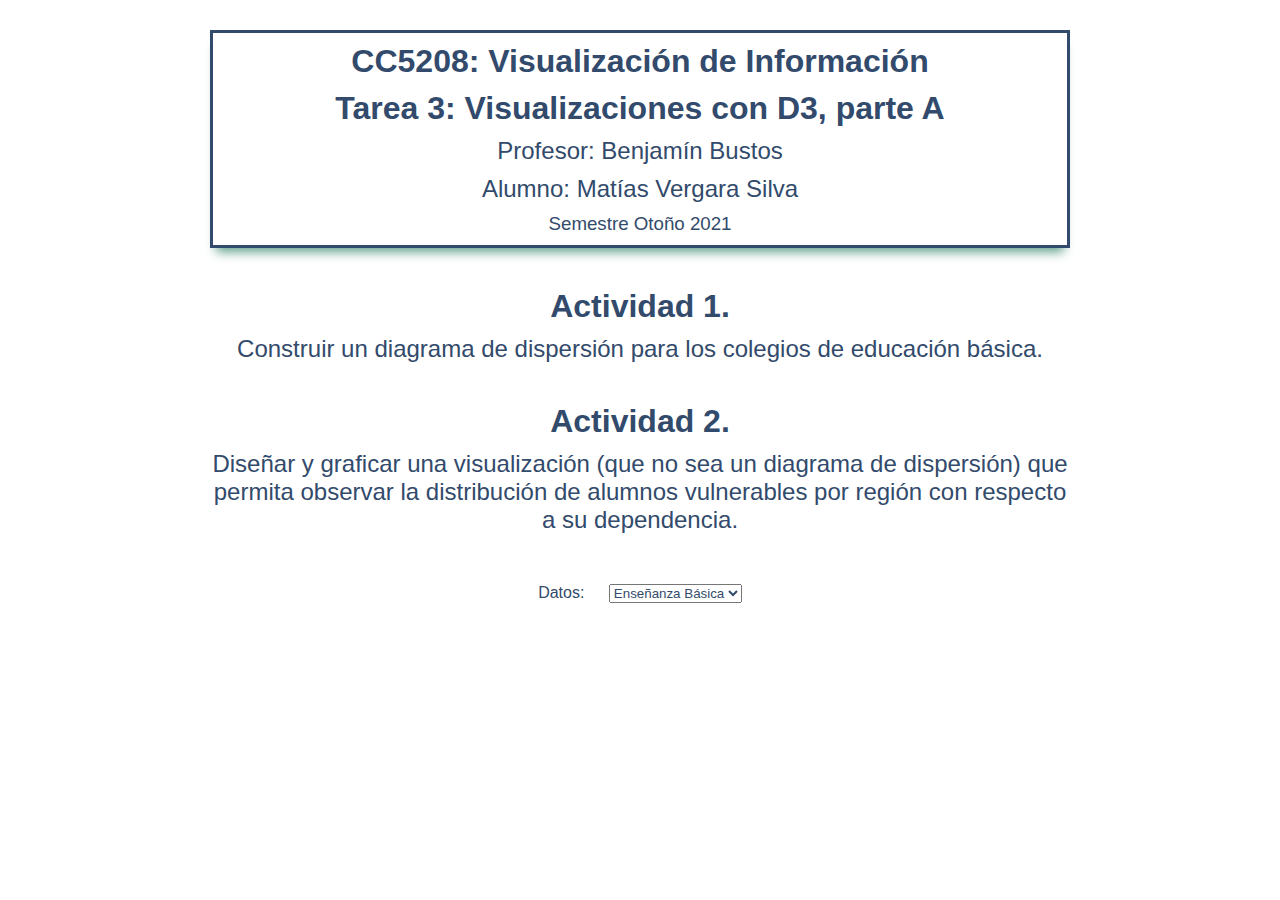
<file: T3/index.html>
<!DOCTYPE html>
<html lang="en">
    <head>
        <meta charset="utf-8">
        <meta name="viewport" content="width=device-width, initial-scale=1">
        <title> C5208 - Tarea 3</title>
        <script src="https://d3js.org/d3.v3.min.js" charset="utf-8"></script>
        <script src="https://d3js.org/d3-scale.v3.min.js"></script>
        <script src="static/parteA.js" charset="utf-8"></script>
        <script src="static/parteB.js" charset="utf-8"></script>
        <link rel="stylesheet" href="static/styles.css">
    </head>

    <body class="center">
        <div id="infoCurso" class="boxed">
            <h1>CC5208: Visualización de Información</h1>
            <h1>Tarea 3: Visualizaciones con D3, parte A</h1>
            <h2>Profesor: Benjamín Bustos</h2>
            <h2>Alumno: Matías Vergara Silva</h2>
            <h3>Semestre Otoño 2021</h3>
        </div>
        <div id="EA1" class="enunciado-actividad">
            <h1>Actividad 1. </h1>
            <h2>Construir un diagrama de dispersión para los colegios de educación básica.</h2>
        </div>
        <div id="GA1" class="grafico-actividad">

        </div>

        <div id="A2" class="enunciado-actividad">
            <h1>Actividad 2. </h1>
            <h2>Diseñar y graficar una visualización (que no sea un diagrama de dispersión)
            que permita observar la distribución de alumnos vulnerables por región con respecto
            a su dependencia.</h2>
        </div>
        <label> Datos: </label>
        <select id = "opts">
            <option value="BASICA">Enseñanza Básica</option>
            <option value="MEDIA">Enseñanza Media</option>

            <!-- and so on... -->
        </select>
        <div id="GA2" class="grafico-actividad">

        </div>

    </body>
</html>
</file>
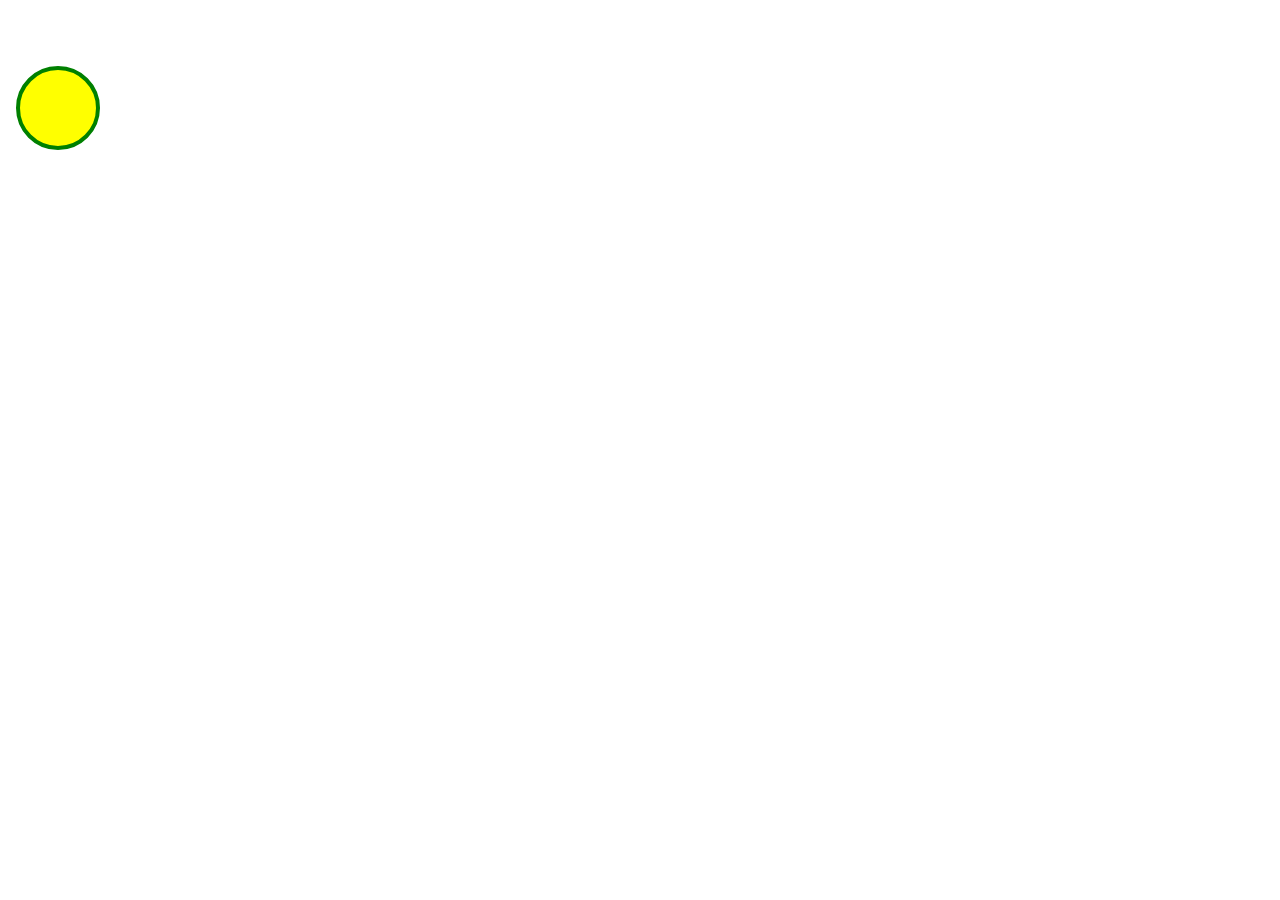
<file: T3/Aux 7 - Tutorial D3/svg_example.html>
<!DOCTYPE html>
<html lang="en">
    <head>
        <meta charset="utf-8">
        <title>Círculo en SVG</title>
    </head>
    <body>
        <div id="chart">
            <svg width="200" height="200">
                <circle cx="50" cy="100" r="40" stroke="green" stroke-width="4" fill="yellow" />
            </svg>
        </div>
    </body>
</html>
</file>
<file: T3/static/styles.css>
*{
    margin: 10px;
    padding: 0;
    box-sizing: border-box;
    color: #324a6b;
}

body {
    font-family: Helvetica, Arial, sans-serif;
}

.center {
    max-width: 900px;
    margin: auto;
    background: white;
    padding: 10px;
    text-align: center;
}

.boxed {
    border: 3px solid #324a6b;
    box-shadow: 0px 10px 10px -6px #62a08c;
}

h2, h3, h4, h5{
    font-weight: 400;
}

.enunciado-actividad{
    margin: 40px 0 40px 0;
}

.grafico-actividad{
    font: 15px sans-serif;
}

/* relativo a la act 1 */
.axis path, .axis line {
    fill: none;
    stroke: #000;
    shape-rendering: crispEdges;
}

.dot {
    stroke: none;
}
.tooltip {
    position: absolute;
    font-size: 12px;
    width:  auto;
    height: auto;
    pointer-events: none;
    background-color: white;
}

/* relativo a la act 2 */
.axis path,
.axis line {
    fill: none;
    stroke: #000;
    shape-rendering: crispEdges;
}

.legend {
    font-size: 9pt;

}
</file>
